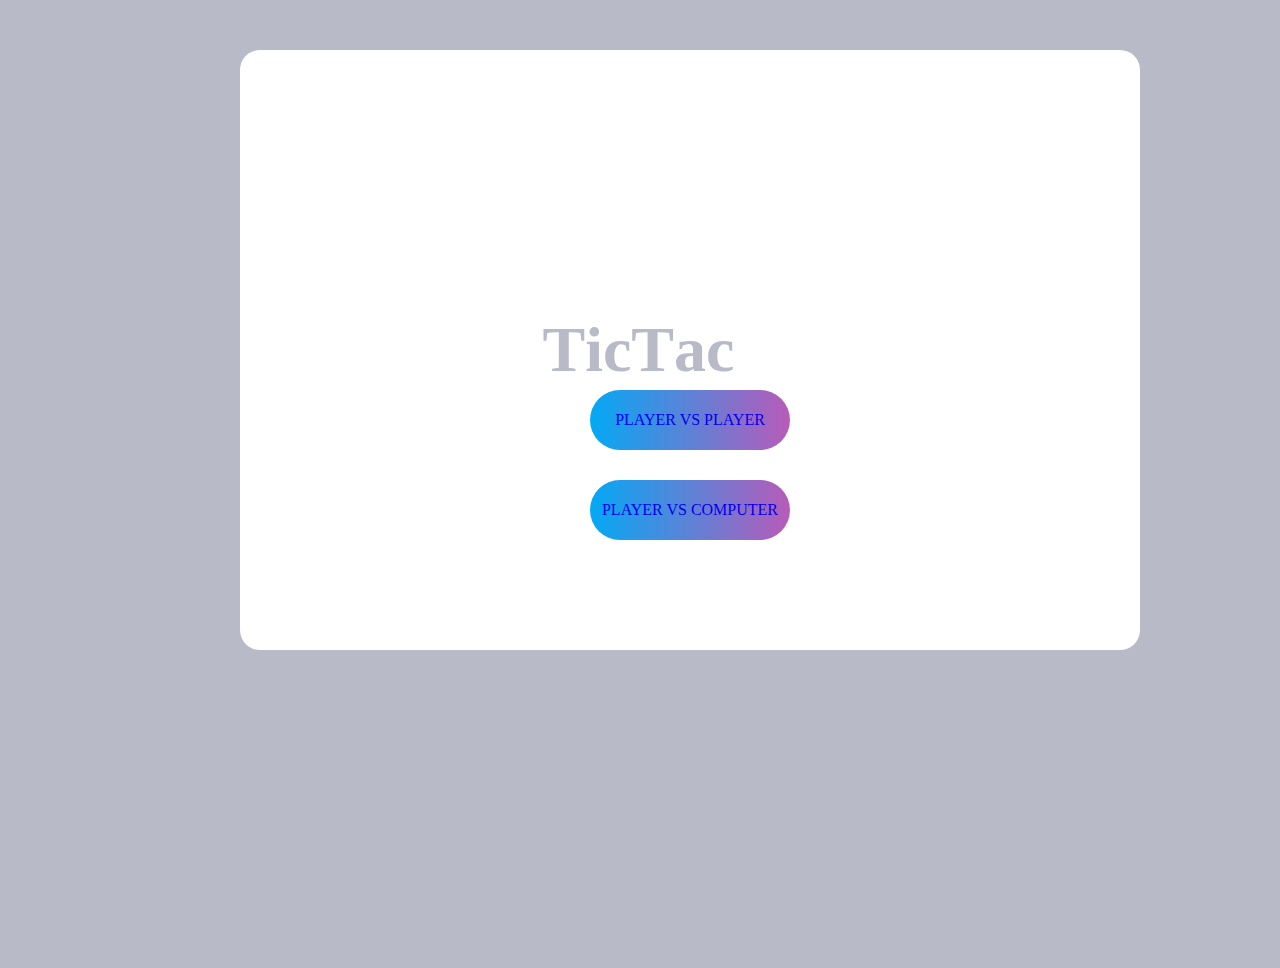
<file: index.html>
<!DOCTYPE html>
<html lang="en">
<head>
	<meta charset="UTF-8">
	<meta name="viewport" content="width=device-width, initial-scale=1.0">
	<meta http-equiv="X-UA-Compatible" content="ie=edge">
	<link rel="stylesheet" type="text/css" href="./style.css">
	<title>Tic Tac Toe</title>
</head>
<body>
	<div class="box">
	<h1 class="fancy">Tic Tac Toe</h1>
	<script type="text/javascript" src="./app.js"></script>
	<a href="./player_vs_player.html" style="margin-top: 10px;">Player Vs Player</a>
	<br>
	<a href="playerVsComputer/index.html" style="margin-top: 100px; ">Player vs Computer</a>
	</div>
</body>
</html>
</file>
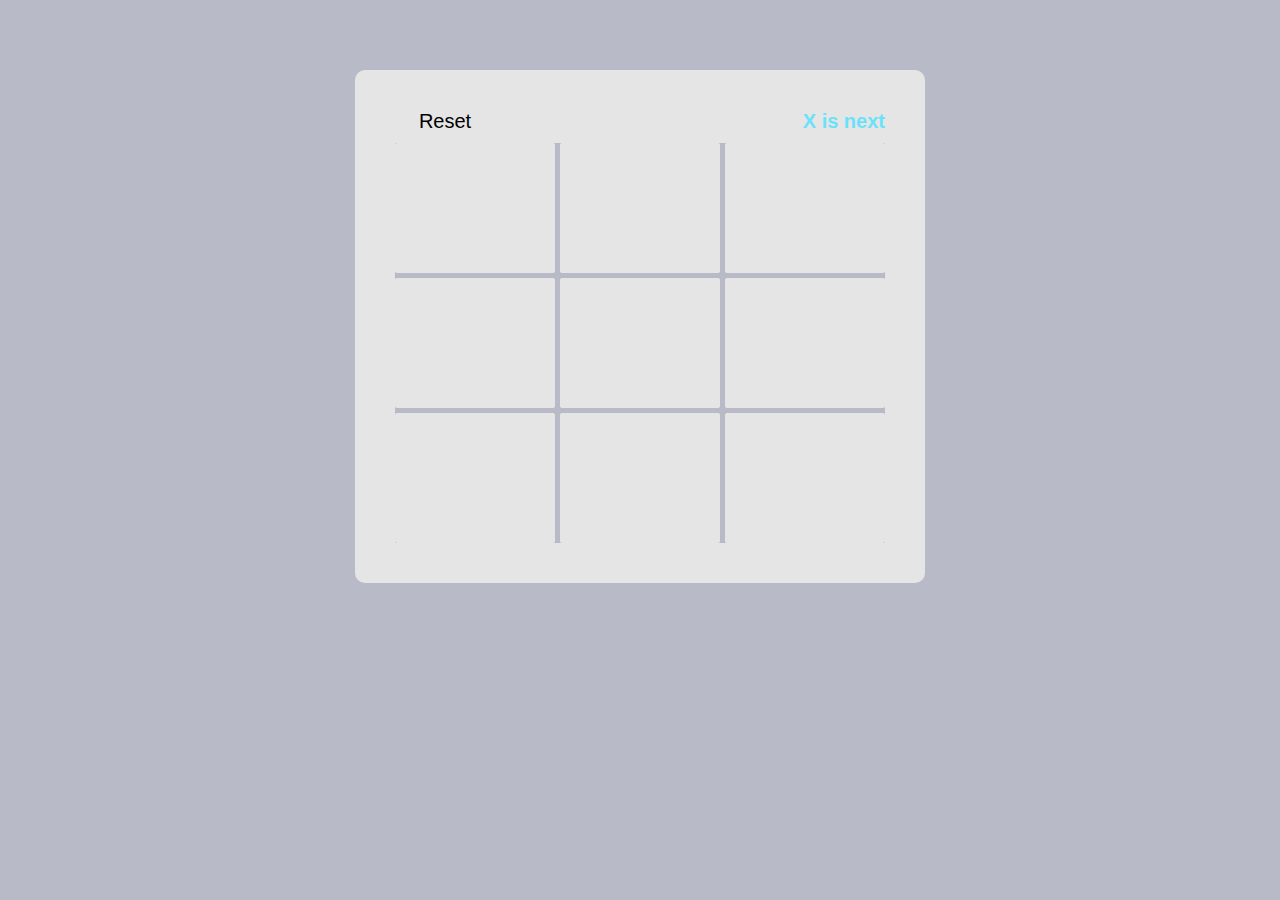
<file: twoPlayerSamePc/index.html>
<!DOCTYPE html>
<html lang="en">
<head>
    <meta charset="UTF-8">
    <meta name="viewport" content="width=device-width, initial-scale=1.0,maximum-scale=1.0, minimum-scale=1.0">
    <link rel="stylesheet" href="style.css">
    <title>Tic tac toe</title>
</head>
<body>
   <!-- <h1 class="heading">Tic <span>Tac</span> Toe</h1>-->
        
    <div class="container">
        <div class="status-reset">
            <div class="status">X is next</div>
            <div class="reset">Reset</div>
        </div>
        <div class="grids">
            <div class="cells"></div>
            <div class="cells"></div>
            <div class="cells"></div>
            <div class="cells"></div>
            <div class="cells"></div>
            <div class="cells"></div>
            <div class="cells"></div>
            <div class="cells"></div>
            <div class="cells"></div>
        </div>
        
        
    </div>
    <script src="app.js"></script>
</body>
</html>
</file>
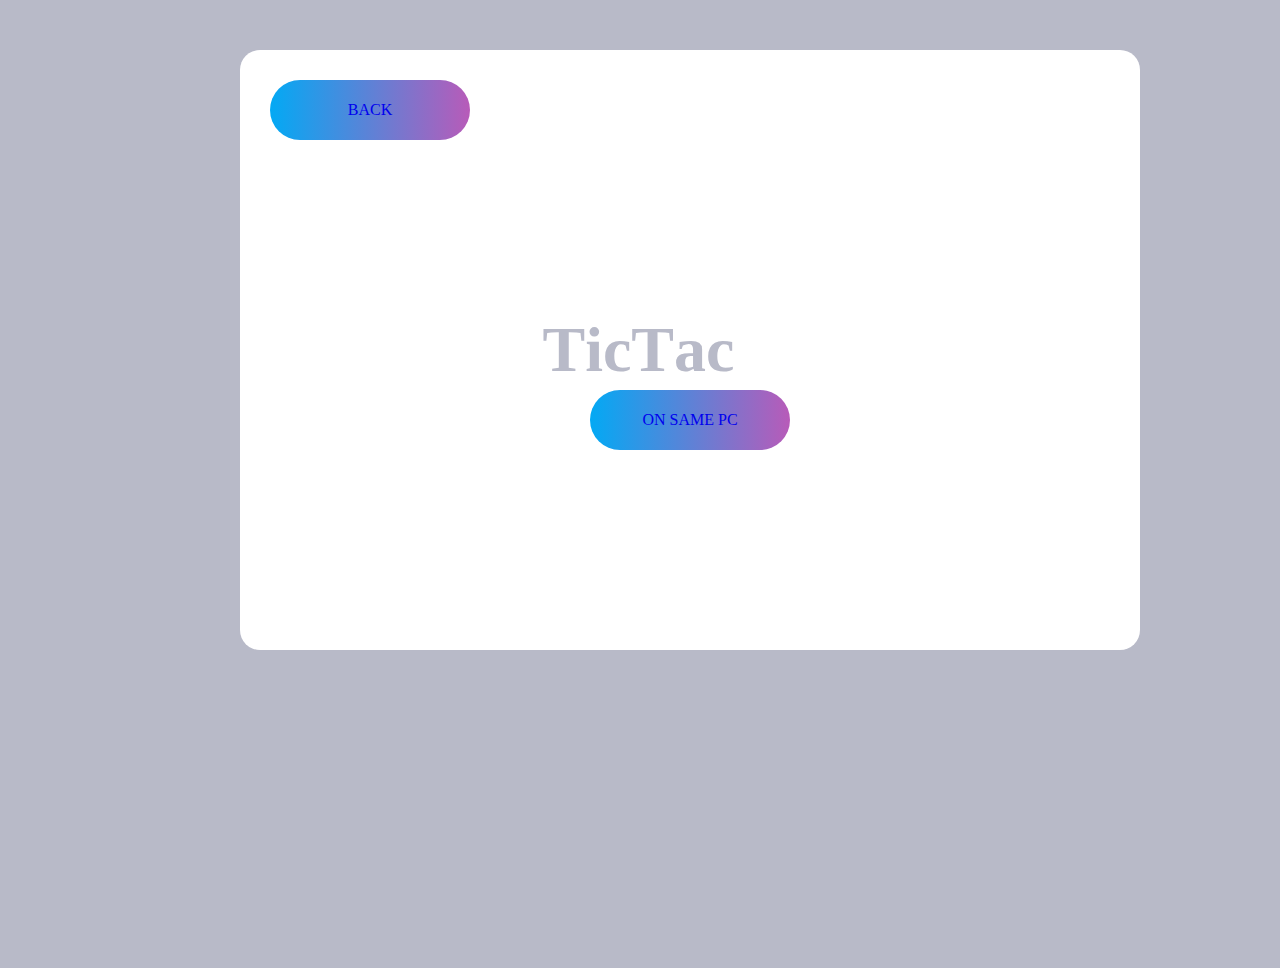
<file: player_vs_player.html>
<!DOCTYPE html>
<html lang="en">
<head>
	<meta charset="UTF-8">
	<meta name="viewport" content="width=device-width, initial-scale=1.0">
	<meta http-equiv="X-UA-Compatible" content="ie=edge">
	<link rel="stylesheet" type="text/css" href="./style.css">
	<title>Fancy</title>
</head>
<body>
	<div class="box">
		<div class="backbutton">
		<a href="./index.html">Back</a>
		</div>
	<h1 class="fancy">Tic Tac Toe</h1>
	<script type="text/javascript" src="./app.js"></script>
	<a href="twoPlayerSamePc/index.html" style="margin-top: 10px;">On Same PC</a>
	<br>
	<!--<a href="#" style="margin-top: 100px; ">Play Online</a>-->
	</div>
</body>
</html>
</file>
<file: style.css>
*{
 	margin:0;
 	padding: 0;
 	box-sizing: border-box; 
 }
 body{
 	background-color: #B8BAC8;
 }
 h1{
 	color: white;
 	font-size: 4rem;
 	font-family: cursive;
 	text-align: center;
 	line-height: 100vh;
 	position: relative;
 	top: -150px;
 }

 span{
 	opacity: 0;
 	transition: all 1s ease;
 	transform: translateY(50px);
 	display: inline-block;
 }

 span.fade{
 	opacity: 1;
 	transform: translateY(0px);
 	color: #B8BAC8;
 }
 a{
 	position: absolute;
 	top:50%;
 	left: 50%;
 	transform: translate(-50%,50%);
 	width: 200px;
 	height: 60px;
 	text-align: center;
 	line-height: 60px;
 	color: 24px;
 	text-transform: uppercase;
 	text-decoration: none;
 	font-family: cursive;
 	background: linear-gradient(90deg,#03a9f4,#f441a5,#ffeb3b,#03a9f4);
 	background-size:400%;
 	border-radius: 30px;	
 	z-index: 1;  
 }
 a:hover
 {
 	animation: animate 8s linear infinite;
 }
 @keyframes animate
 {
 	0%
 	{
 		background-position: 0%;
 	}
 	100%
 	{
 		background-position: 400%;
 	}
 }
 a:before
 {
 	content: '';
 	position: absolute;
 	top: -5px;
 	left: -5px;
 	right: -5px;
 	bottom: -5px;
 	z-index: -1;
 	background: linear-gradient(90deg,#03a9f4,#f441a5,#ffeb3b,#03a9f4);
 	background-size:400%;
 	border-radius: 40px;
 	opacity: 0;
 	transition: 0.5s;	
 }
 a:hover:before
 {
 	filter: blur(20px);	
 	opacity: 1;
 	animation: animate 8s linear infinite;
 }
 .box
 {
 	height: 600px;
 	width: 900px;
 	border-radius: 20px;
 	background-color: white;
 	position: relative;
 	margin-left: 240px;
 	margin-top: 50px;
 	
 }
 .backbutton
 {
 	position: relative;
 	left: -320px;
 }
</file>
<file: twoPlayerSamePc/style.css>
*{
    box-sizing: border-box;
    padding: 0;
    margin: 0;
}
body{
    display: flex;
    font-family: sans-serif;
    justify-content: center;
    background-color:#B8BAC8;
}

.container{
    background: #e5e5e5;
    margin: 70px;
    padding: 40px;
    border-radius: 10px;
}


.status-reset{
    text-align: center;
    margin-bottom: 5px;
    margin-top: 0;
    text-align: center;
}
.back{

}
.status{
    font-size: 20px;
    color:#6BE2F9;
    font-weight: bold;
    float: right;
}
.reset{
    
    border-radius: 5px;
    cursor: pointer;
    font-size: 20px;
    width: 100px;
    
   
}

.reset:hover{
    color: white;
    background: #A063DD;
}

.grids{
    background: #B8BAC8;
    display: grid;
    grid-template-columns: repeat(3,1fr);/*1fr means 3 parts of equal size in available width*/
    grid-gap: 5px;
    margin-top: 10px;
}
.cells{

    border-radius: 2px;
    height: 130px;
    width: 160px;
    padding: 20px;
    display: flex;
    justify-content: center;
    align-items: center;
    background: #e5e5e5;
    cursor: pointer;
}
.X::after{
    content: 'X';
    font-size: 100px;
    color: #6BE2F9;
}
.O::after{
    content: 'O';
    font-size: 100px;
    color: #A063DD;
}
.blank::after{
    content: Null;
}
.red{
    color: red;
}
.orange{
    color: #6BE2F9;
}
.navy{
    color: #A063DD;
}
</file>
